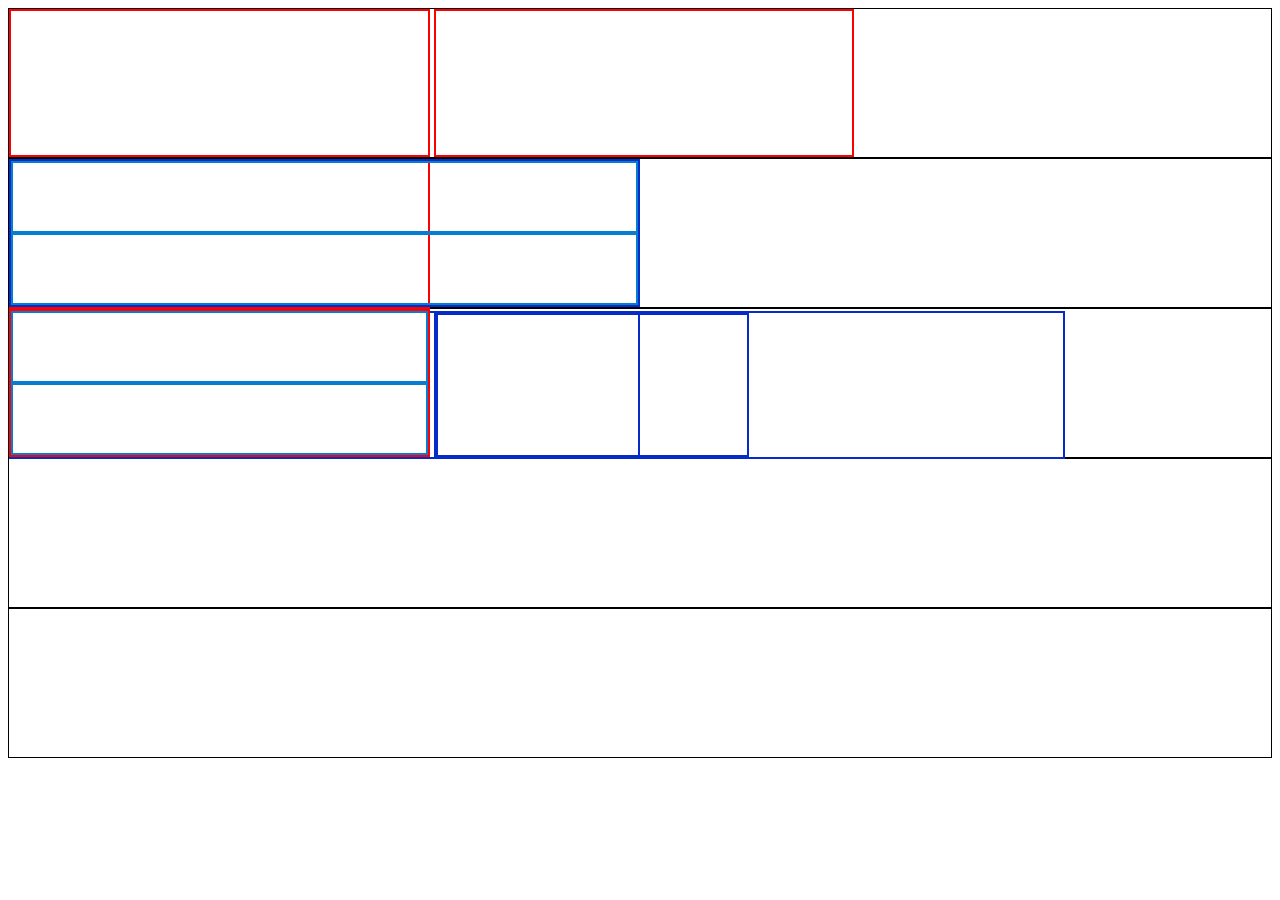
<file: index.html>
<!DOCTYPE html>
<html lang="en">
<head>
    <meta name="viewport" content="width=device-width, initial-scale=1.0">
    <link rel="stylesheet" href="Test.css">
    <title>Test</title>
</head>
<body>
    
    <div class="row">
        <div class="col">

        </div>

        <div class="col">

        </div>

        <div class="col">

        </div>

    </div>
    
    <div class="row">
        <div class="col2">
            <div class="row2">
            </div>
            <div class="row2">
            </div>
        </div>
        <div class="col2">

        </div>
       
        
   </div> 

   <div class="row">
    <div class="col">
        <div class="row2">
       </div>
        <div class="row2">
       </div>       
      </div>
      <div class="col2">
        <div class="col2">
            </div>
      </div>
        </div>

   <div class="row">

   </div>

   <div class="row">

   </div>
</body>
</html>
</file>
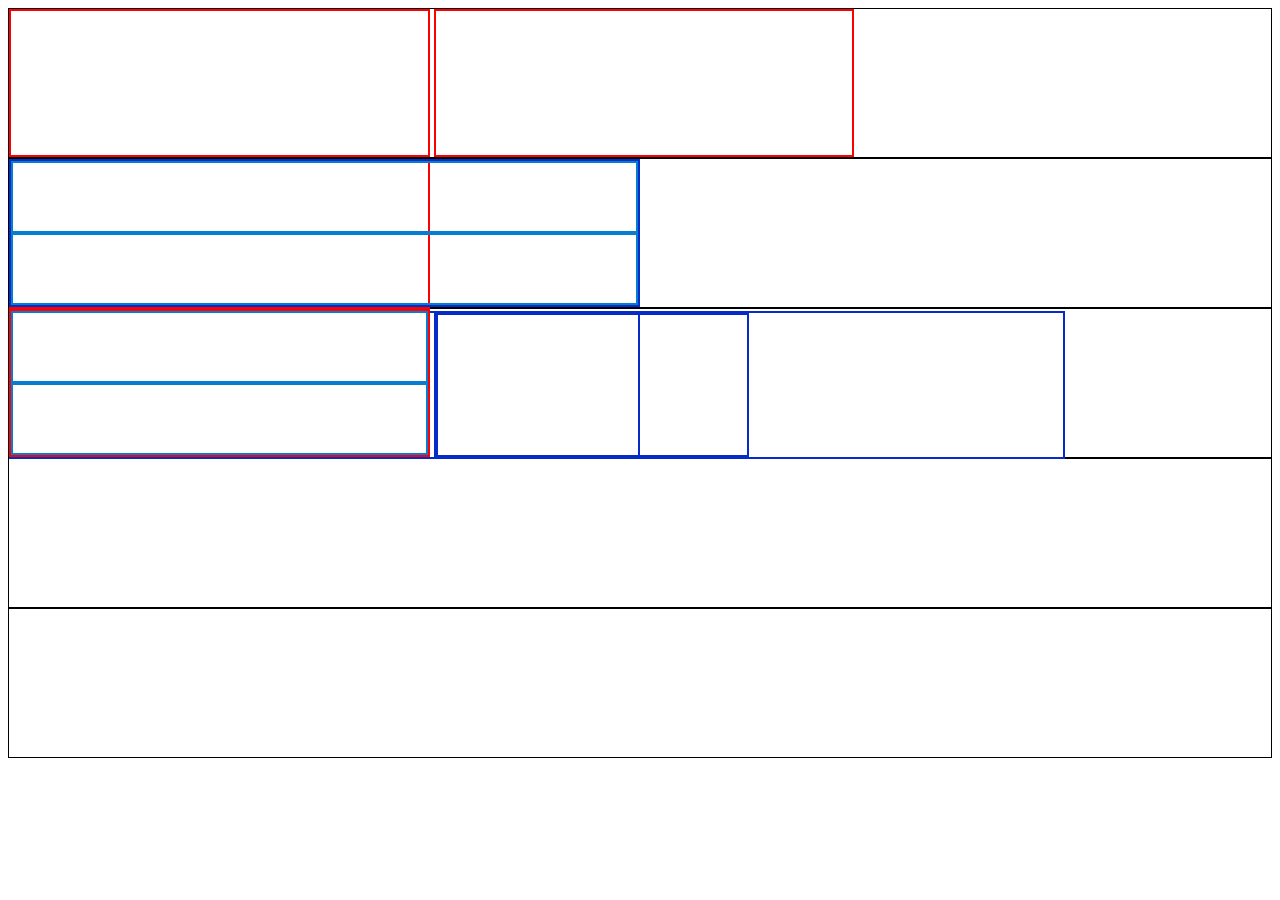
<file: test.html>
<!DOCTYPE html>
<html lang="en">
<head>
    <meta name="viewport" content="width=device-width, initial-scale=1.0">
    <link rel="stylesheet" href="Test.css">
    <title>Test</title>
</head>
<body>
    
    <div class="row">
        <div class="col">

        </div>

        <div class="col">

        </div>

        <div class="col">

        </div>

    </div>
    
    <div class="row">
        <div class="col2">
            <div class="row2">
            </div>
            <div class="row2">
            </div>
        </div>
        <div class="col2">

        </div>
       
        
   </div> 

   <div class="row">
    <div class="col">
        <div class="row2">
       </div>
        <div class="row2">
       </div>       
      </div>
      <div class="col2">
        <div class="col2">
            </div>
      </div>
        </div>

   <div class="row">

   </div>

   <div class="row">

   </div>
</body>
</html>
</file>
<file: Test.css>
* {
    box-sizing: border-box;
}
.row{
    border: 1px solid black;
    height: 150px;
}
.col{
    border: 2px solid red;
    display:inline-block;
    height: 100%;
    width: 33.33%;
}
.col2{
    border: 2px solid rgb(5, 44, 200);
    display:inline-block;
    height: 100%;
    width: 50%;
}
.row2{
    border: 2px solid rgb(5, 125, 210);
    height: 50%;
}
</file>
